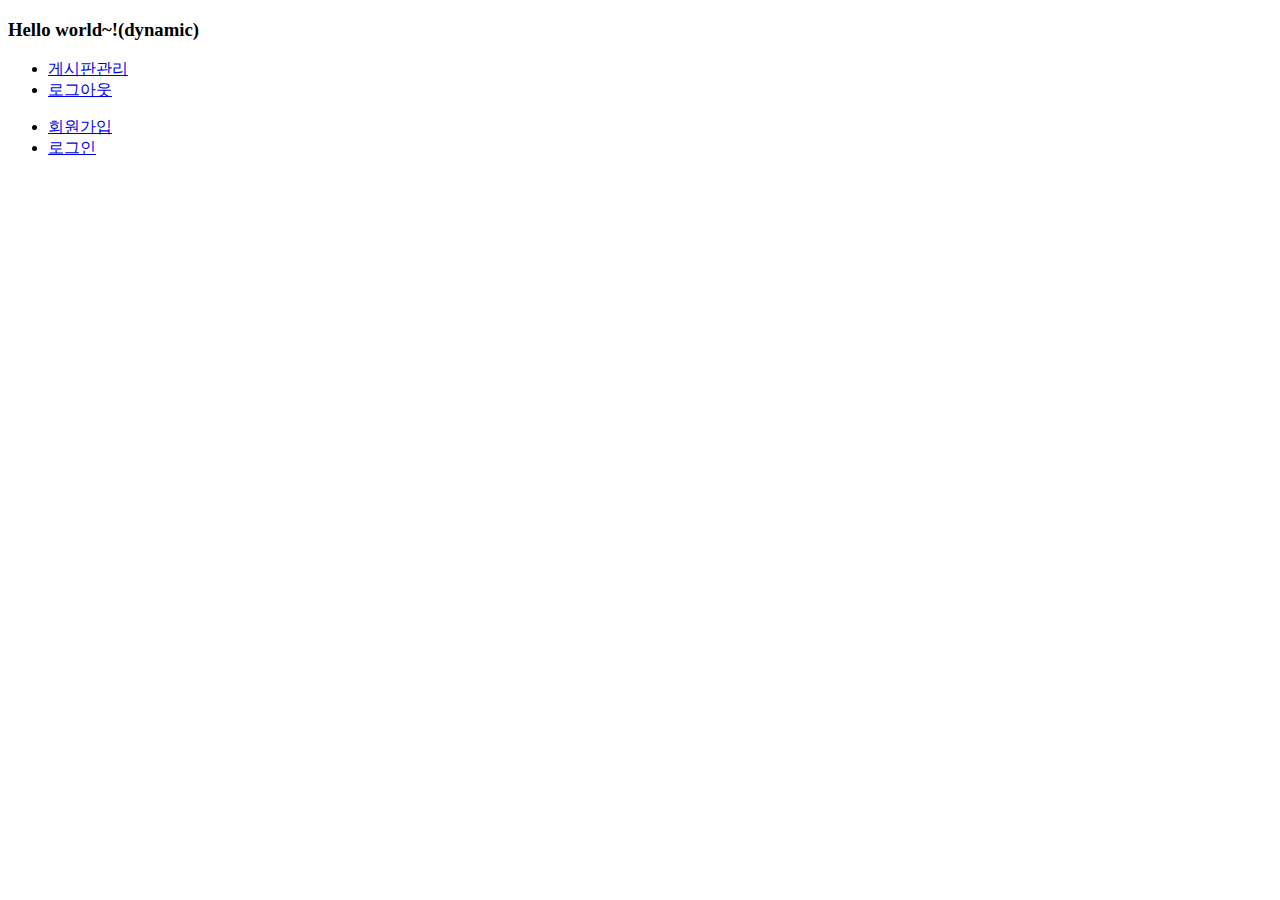
<file: src/main/resources/templates/index.html>
<!DOCTYPE html>
<html lang="ko"
      xmlns:th="http://www.thymeleaf.org">
<head>
  <meta charset="UTF-8">
  <meta name="viewport" content="width=device-width, initial-scale=1.0">
  <title>초기화면(dynamic)</title>
</head>
<body>
<h3>Hello world~!(dynamic)</h3>
<th:block th:if="${session.loginMember}">
  <p th:text="${session.loginMember.nickname}"></p>
  <ul>
    <li><a href="/boards">게시판관리</a></li>
    <li><a href="#" id="logout">로그아웃</a></li>
  </ul>
</th:block>
<th:block th:unless="${session.loginMember}">
  <ul>
    <li><a href="/members/join">회원가입</a></li>
    <li><a href="/login">로그인</a></li>
  </ul>
</th:block>
<script>
  const $logout = document.getElementById('logout');
  $logout?.addEventListener('click',evt=>{
    evt.preventDefault(); // 기본 이벤트 제거
    fetch('/logout',{method:'POST',body:null})
      .then(res=>res.text())
      .then(res=>{
        if(res==='OK'){
          location.href='/';
        }
       })
      .catch(console.log);
  });

</script>
</body>
</html>
</file>
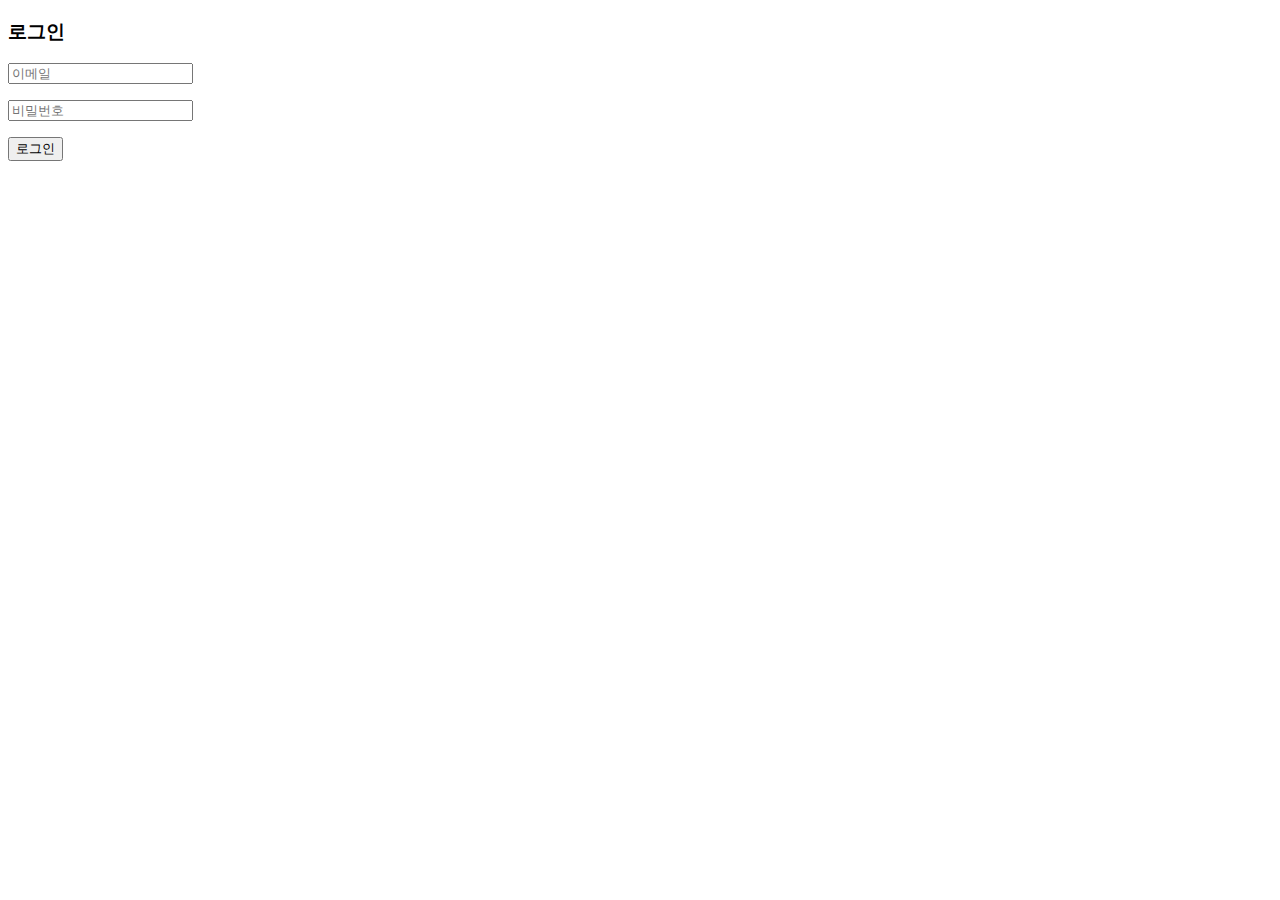
<file: src/main/resources/templates/login.html>
<!DOCTYPE html>
<html lang="ko"
      xmlns:th="http://www.thymeleaf.org">
<head>
  <meta charset="UTF-8">
  <meta name="viewport" content="width=device-width, initial-scale=1.0">
  <title th:text="#{title.member.login}">$Title$</title>
</head>
<body>
<h3>로그인</h3>
<form action="" method="POST">
  <p><input type="text" name="email" placeholder="이메일"></p>
  <p><input type="password" name="passwd" placeholder="비밀번호"></p>
  <p><button>로그인</button></p>
</form>
</body>
</html>
</file>
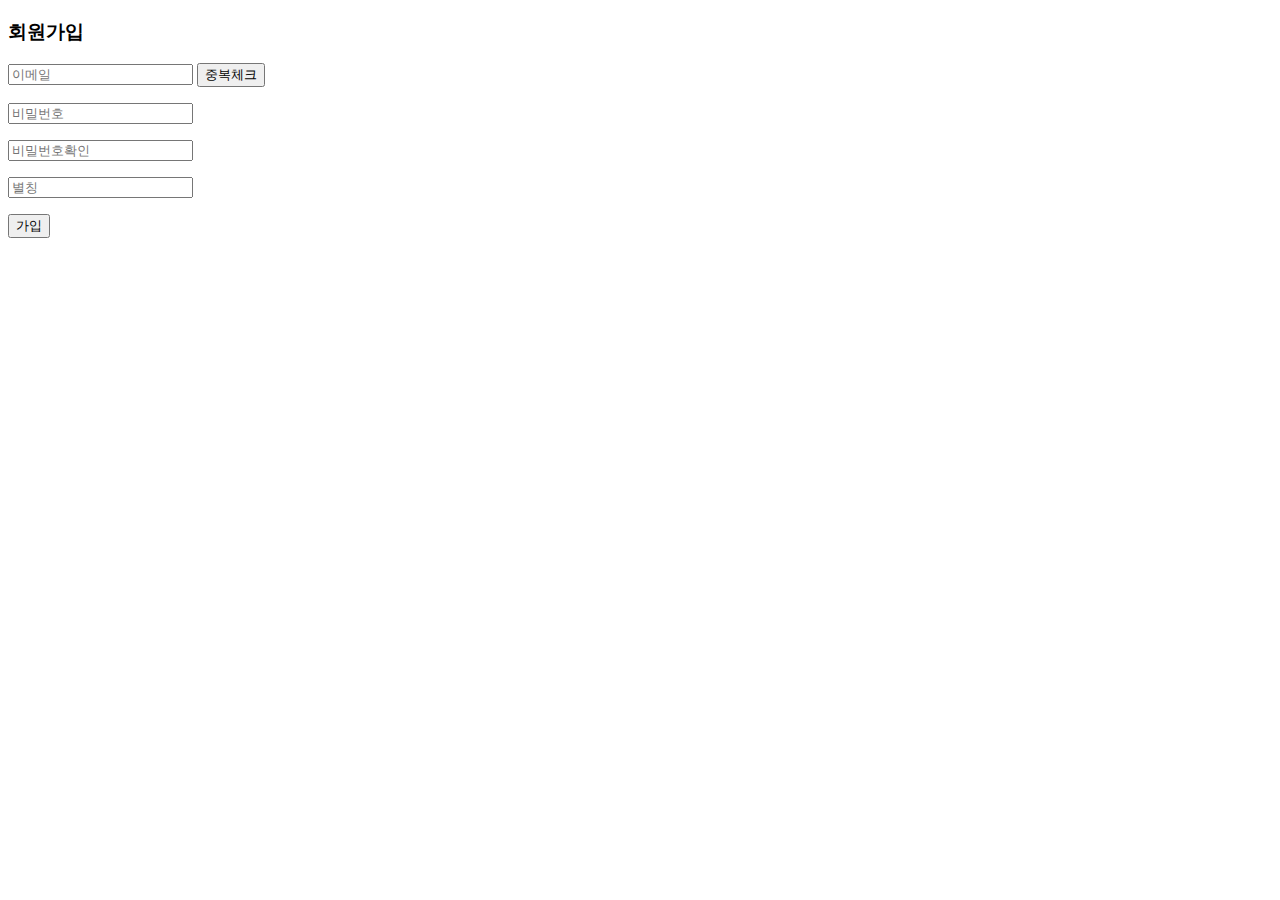
<file: src/main/resources/templates/member/joinForm.html>
<!DOCTYPE html>
<html lang="ko"
      xmlns:th="http://www.thymeleaf.org">
<head>
  <meta charset="UTF-8">
  <meta name="viewport" content="width=device-width, initial-scale=1.0">
  <title th:text="#{title.member.join}"></title>
</head>
<body>
<h3>회원가입</h3>
<form id='frm' action="/members/join" method="POST">
  <p>
    <input type="text" name="email" id="email" placeholder="이메일">
    <button type="button" id="dupchkBtn" >중복체크</button>
    <span class="errmsg" id="errmsg_email"></span>
  </p>
  <p><input type="password" name="passwd" placeholder="비밀번호"></p>
  <p><input type="password" placeholder="비밀번호확인"></p>
  <p><input type="text" name="nickname" placeholder="별칭"></p>
  <p><button id="joinBtn">가입</button></p>
</form>
<script>

  frm.addEventListener('submit',evt=>{
    evt.preventDefault();  //submit 차단
    //이메일 중복체크 확인
    if(!email.dataset.dupchk || email.dataset.dupchk == 'ok'){
      errmsg_email.textContent = '이메일 중복체크 바랍니다!'
      return;
    }
    evt.currentTarget.submit();
  });

  dupchkBtn.addEventListener('click',evt=>{
    console.log('중복체크');
    if(email.value.trim().length == 0){
      errmsg_email.textContent = '이메일 입력바랍니다.'
      email.focus();
      return;
    }
    dupchk();
  });

  async function dupchk(){
    const $email = document.getElementById('email');
    const email = {};
    email['email'] = $email.value;

    const url = `/api/members/dupchk`;
    const options = {
      method:'POST',
      headers: {
        'Content-Type': 'application/json',
        accept: 'application/json',
      },
      body: JSON.stringify(email)
    }
    const response = await fetch(url,options);
    const msgBody = await response.json();
    console.log(msgBody);
    if(msgBody.header.rtcd === '21'){
      console.log('email exits');
      errmsg_email.textContent = '존재하는 Email입니다';
      $email.dataset.dupchk = 'ok'
      $email.focus();
    }else{
      $email.dataset.dupchk = 'nok'
      $email.readonly = true;
      $email.style.background = '#eee';
      dupchkBtn.disabled = true;
      errmsg_email.textContent = '사용가능한 Email입니다';
      console.log('email none');
    }
  }
</script>
</body>
</html>
</file>
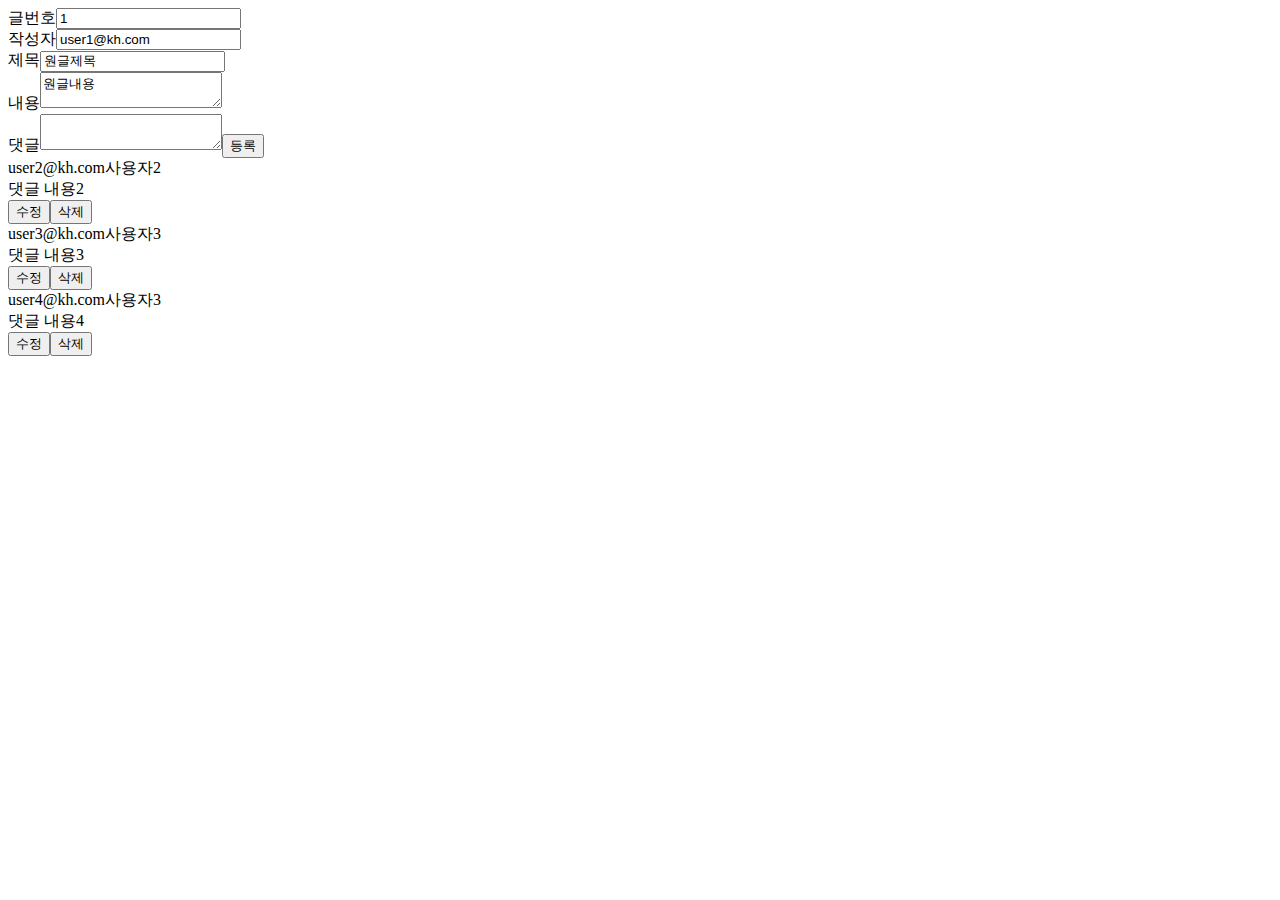
<file: src/main/resources/templates/test/bbsView.html>
<!DOCTYPE html>
<html lang="ko"
      xmlns:th="http://www.thymeleaf.org"
      th:with="g_memberId=${session.loginMember.memberId}"
>
<head>
  <meta charset="UTF-8">
  <meta name="viewport" content="width=device-width, initial-scale=1.0">
  <title>게시글 보기</title>
</head>
<body>
<div>
  <form action="">
    <div><label for="">글번호</label><input type="text" readonly value="1"></div>
    <div><label for="">작성자</label><input type="text" readonly value="user1@kh.com"></div>
    <div><label for="">제목</label><input type="text" readonly value="원글제목"></div>
    <div><label for="">내용</label><textarea type="text" readonly>원글내용</textarea></div>
  </form>
</div>
<div>
  <form>
    <div><label for="">댓글</label><textarea type="text"></textarea><button btn='addBtn'>등록</button></div>
  </form>
</div>
<div id='replyList'>
  <div data-reply-id = '1'>
    <div><span>user2@kh.com</span><span>사용자2</span></div>
    <div> 댓글 내용2 </div>
    <div><button>수정</button><button>삭제</button>
    </div>
    <div data-reply-id = '3'>
      <div><span>user3@kh.com</span><span>사용자3</span></div>
      <div> 댓글 내용3 </div>
      <div><button>수정</button><button>삭제</button>
      </div>
      <div data-reply-id = '2'>
        <div><span>user4@kh.com</span><span>사용자3</span></div>
        <div> 댓글 내용4 </div>
        <div><button>수정</button><button>삭제</button>
        </div>
      </div>

      <script th:inline="javascript">

        //const memberId =  [[${g_memberId}]];
        ///const memberEmail = [[${session.loginMember.email}]];
        //const memberNickname = [[${session.loginMember.nickname}]];
        ///const memberRole = [[${session.loginMember.gubun}]];

        const memberId =  1;
        const memberEmail = 'user1@kh.com';
        const memberNickname = '사용자1';
        const memberRole = 'M0101';

        console.log(memberId,memberEmail,memberNickname,memberRole);

        displayList();

        function displayList(){
           //목록가져오기
        }
      </script>
</body>
</html>
</file>
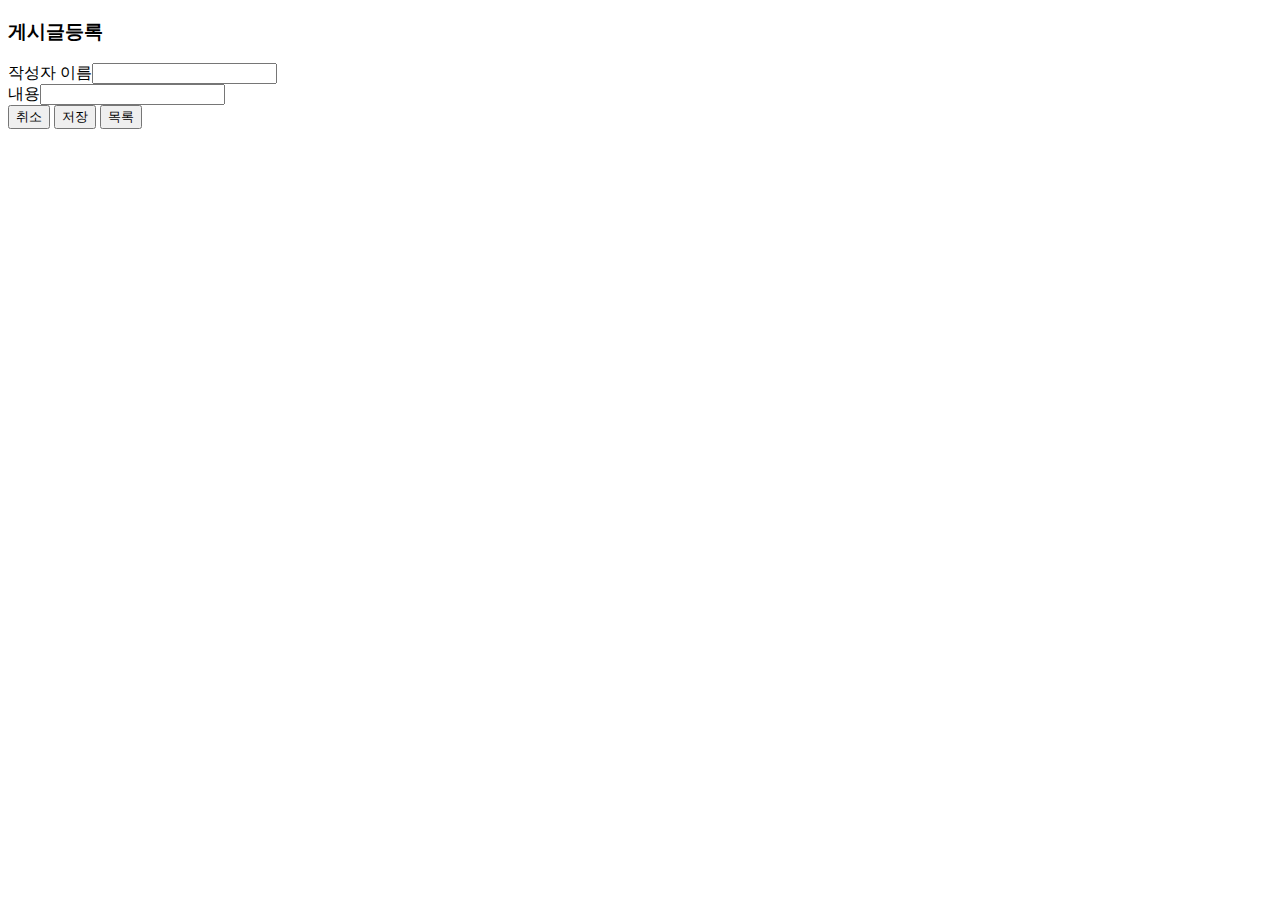
<file: src/main/resources/templates/test/test-add.html>
<!DOCTYPE html>
<html lang="ko"
      xmlns:th="http://www.thymeleaf.org">
<head>
  <meta charset="UTF-8">
  <meta name="viewport" content="width=device-width, initial-scale=1.0">
  <title>게시글등록</title>
</head>
<body>
<h3>게시글등록</h3>
<form action="/products/add" method="post">
  <div><label for="pname">작성자 이름</label><input id="pname" name="pname" type="text"></div>
  <!-- <div><label for="quantity">수량</label><input id="quantity" name="quantity" type="text"></div> -->
  <div><label for="price">내용</label><input id="price" name="price" type="text"></div>
  <div>
    <input type="reset" value="취소">
    <input type="submit" value="저장">
    <input type="button" value="목록" onclick="location.href='/products'">
  </div>
</form>
</body>
</html>
</file>
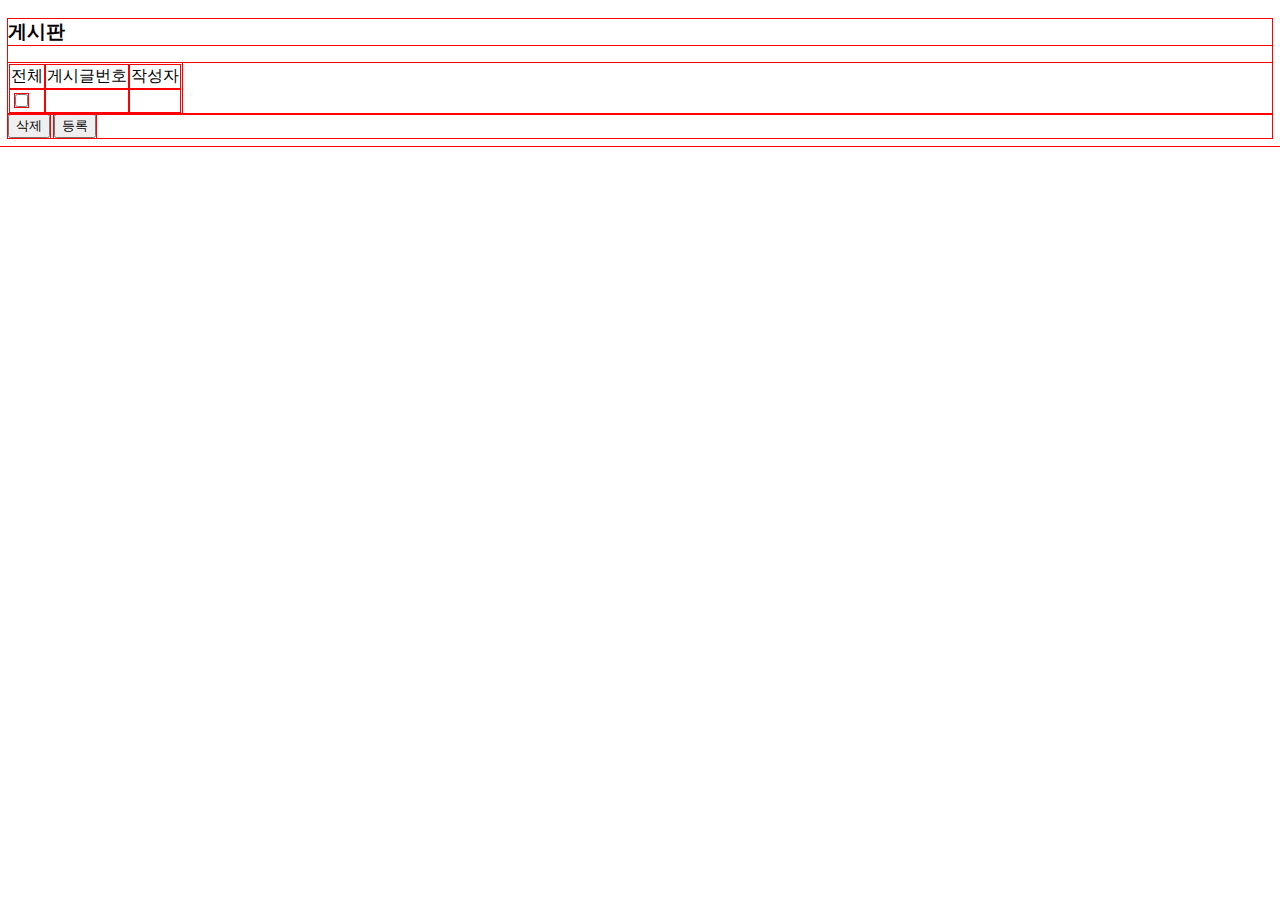
<file: src/main/resources/templates/test/test-all.html>
<!DOCTYPE html>
<html lang="ko"
      xmlns:th="http://www.thymeleaf.org">
<head>
  <meta charset="UTF-8">
  <meta name="viewport" content="width=device-width, initial-scale=1.0">
  <title>게시판목록</title>
  <style>
    * {outline:1px solid red;}
    .row:hover {
       background-color : yellow;
    }
  </style>
</head>
<body>
<h3>게시판</h3>

<form id="frm" action="/products/del" method="POST">
  <div>
    <table>
      <thead>
        <tr>
          <td id="selectAll">전체</td>
          <td>게시글번호</td>
          <td>작성자</td>
        </tr>
      </thead>
      <tbody id="rows">
        <tr class="row" th:each="product :${list}"  th:data-product-id="${product.productId}">
          <td class="chk"><input type="checkbox" name="pids" th:value="${product.productId}"></td>
          <td th:text="${product.productId}"></td>
          <!--/*  <td><a th:href="|products/${product.productId}/detail|" th:text="${product.pname}"></a></td> */-->
          <!--/* <td><a th:href="@{/products/{productId}/detail(productId=${product.productId})}" th:text="${product.pname}"></a></td> */-->
          <td th:text="${product.pname}"></td>
        </tr>
      </tbody>
    </table>
  </div>
  <div>
    <button type="submit" id="delBtn">삭제</button>
    <button type="button" id="addBtn">등록</button>
  </div>
</form>
<script>
  const $addBtn = document.getElementById('addBtn');
  $addBtn.addEventListener('click', evt=>{
    location.href = '/products/add';                // GET   http://localhost:9080/products/add
  });

  const $rows = document.getElementById('rows');
  $rows.addEventListener('click',evt=>{
    //1) input요소 이면서 checkbox는 제외
    if(evt.target.tagName === 'INPUT' &&  evt.target.getAttribute('type') == 'checkbox') {
      return;
    };
    //2) td요소중  checkbox있는 td는 제외
    if(evt.target.tagName == 'TD' && evt.target.classList.contains('chk')){
      return;
    }
    const $row = evt.target.closest('.row');
    const productId = $row.dataset.productId;
    location.href = `/products/${productId}/detail`;    // GET http://localhost:9080/상품번호/detail
  });

  //삭제
  const frm = document.getElementById('frm');
  frm.addEventListener('submit', evt=>{
    evt.preventDefault();  //기본 이벤트(submit) 중지
    if(!window.confirm('삭제하시겠습니까?')) return;
    evt.target.submit();
  });

  //전체선택
  //일부 체크박스가 체크되어있다면 언체크, 그렇지 않으면 모든 체크박스를 체크
  const $selectAll = document.getElementById('selectAll');
  $selectAll.addEventListener('click',evt=>{
    //Array.from(iteral) : iteral객체를 배열로 변환
    const $inputs = Array.from(document.querySelectorAll('#rows input[type=checkbox]'));
    const isSomeChecked = $inputs.some(input=>input.checked == true)
    if(isSomeChecked) {
      $inputs.forEach(input=>input.checked = false);  // 일부 체크박스가 uncheck면 모든 체크박스를 unchecked 변경
    }else{
      $inputs.forEach(input=>input.checked = true);  // 모든 체크박스를 checked로 변경
    }
  });
</script>
</body>
</html>
</file>
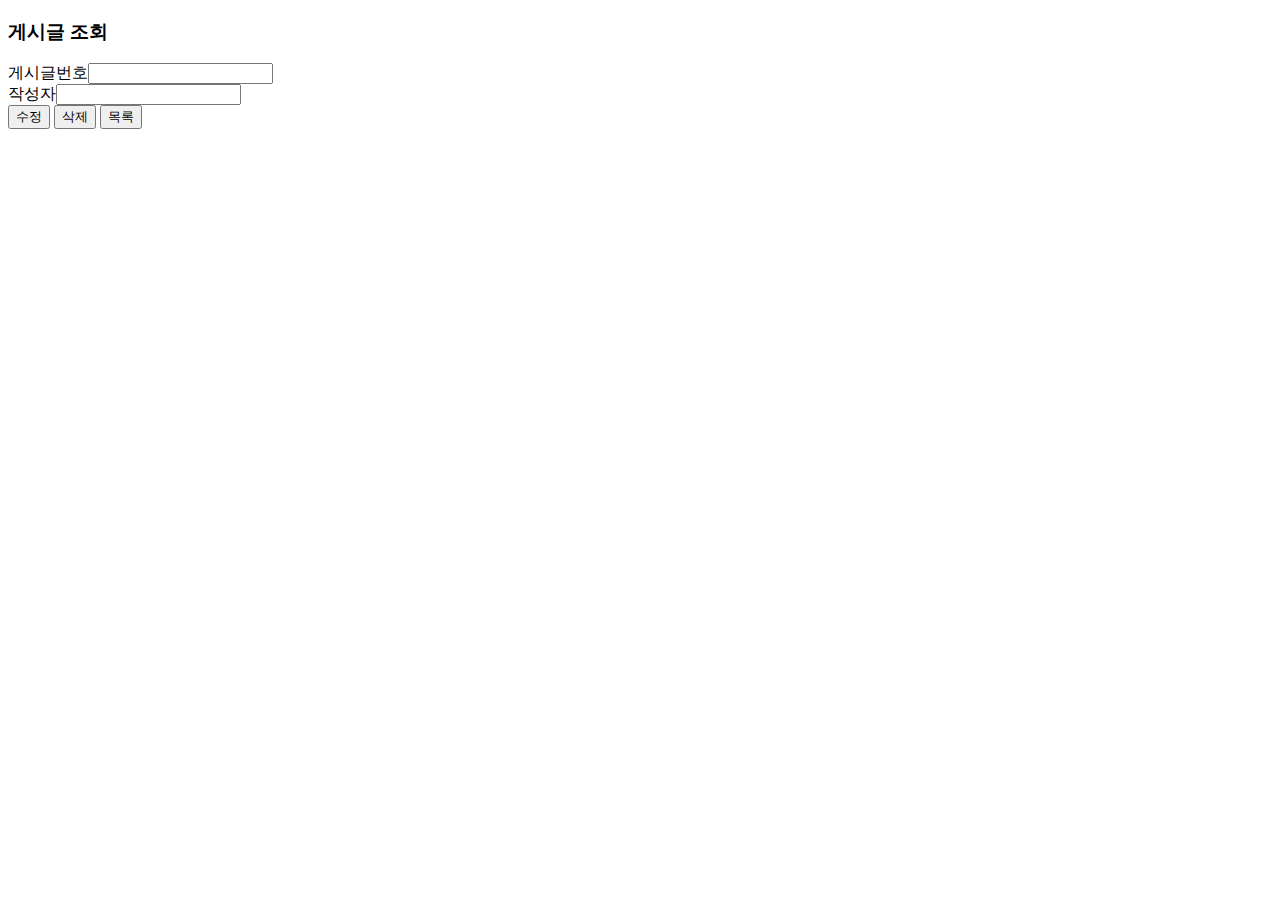
<file: src/main/resources/templates/test/test-detailForm.html>
<!DOCTYPE html>
<html lang="ko"
      xmlns:th="http://www.thymeleaf.org">
<head>
  <meta charset="UTF-8">
  <meta name="viewport" content="width=device-width, initial-scale=1.0">
  <title>게시판조회</title>

  <style>
    #delModal::backdrop {
      background-color: rgba(0,0,255,0.1);
    }
    #delModal {
      border:none;
      outline: none;
      border-radius: 5%;
      background-color: rgba(0,0,255,0.5);
      /* box-statio */
    }
  </style>

</head>
<body>
<h3>게시글 조회</h3>
<form action="#" method="post">
  <div><label for="">게시글번호</label><input id="productId" type="text" th:value="${product.productId}" readonly></div>
  <div><label for="pname">작성자</label><input id="pname" name="pname" type="text" th:value="${product.pname}" readonly></div>
  <!-- <div><label for="quantity">수량</label><input id="quantity" name="quantity" type="text" th:value="${product.quantity}" readonly></div> -->
  <!-- <div><label for="price">가격</label><input id="price" name="price" type="text" th:value="${product.price}" readonly></div> -->
  <div>
    <input id="modifyBtn" type="button" value="수정">
    <input id="deleteBtn" type="button" value="삭제">
    <input id="listBtn" type="button" value="목록">
  </div>
</form>
<dialog id="delModal">
  <p>삭제하시겠습니까?</p>
  <form action="" method="dialog">
    <button id="cancelBtn">취소</button>
    <button id="delItemBtn">삭제</button>
  </form>
</dialog>
<script>
  const $modifyBtn = document.getElementById('modifyBtn');  //수정버튼
  const $deleteBtn = document.getElementById('deleteBtn');  //삭제버튼
  const $listBtn = document.getElementById('listBtn');      //목록버튼
  const pid = document.getElementById('productId').value;   //상품번호

  //수정
  $modifyBtn.addEventListener('click',e=>{
    location.href=`/products/${pid}/edit`; // GET http://서버주소 or 서버도메인/products/상품번호/edit
  });

  //삭제
  $deleteBtn.addEventListener('click',e=>{
    // if(!window.confirm('삭제하시겠습니까')) return;
    $delModel.style.backdrop= 'bgcolor'
    $delModal.showModal();
    
  });

  //목록
  $listBtn.addEventListener('click',e=>{
    location.href = '/products';      // GET http://서버주소 or 서버도메인/products
  }, false);


  /* 모달창 ---------------------------------------------*/
  const $delModal = document.getElementById('delModal');    //삭제 모달창
  const $cancelBtn = document.getElementById('cancelBtn');   //취소버튼 모달창   
  const $delItemBtn = document.getElementById('delItemBtn'); //삭제버튼 모달창

  $delModal.addEventListener('close',evt=>{
    if($delModal.returnValue == 'ok'){
      location.href = `/products/${pid}/del`; // GET http://서버주소 or 서버도메인/products/상품번호/del
    }
  });

  //취소버튼 모달창
  $cancelBtn.addEventListener('click', evt=>{
    $delModal.close('cancel'); 
  });

  //삭제버튼 모달창
  $delItemBtn.addEventListener('click', evt=>{
    $delModal.close('ok');     
  });  
  /*-----------------------------------------------------*/
</script>
</body>
</html>
</file>
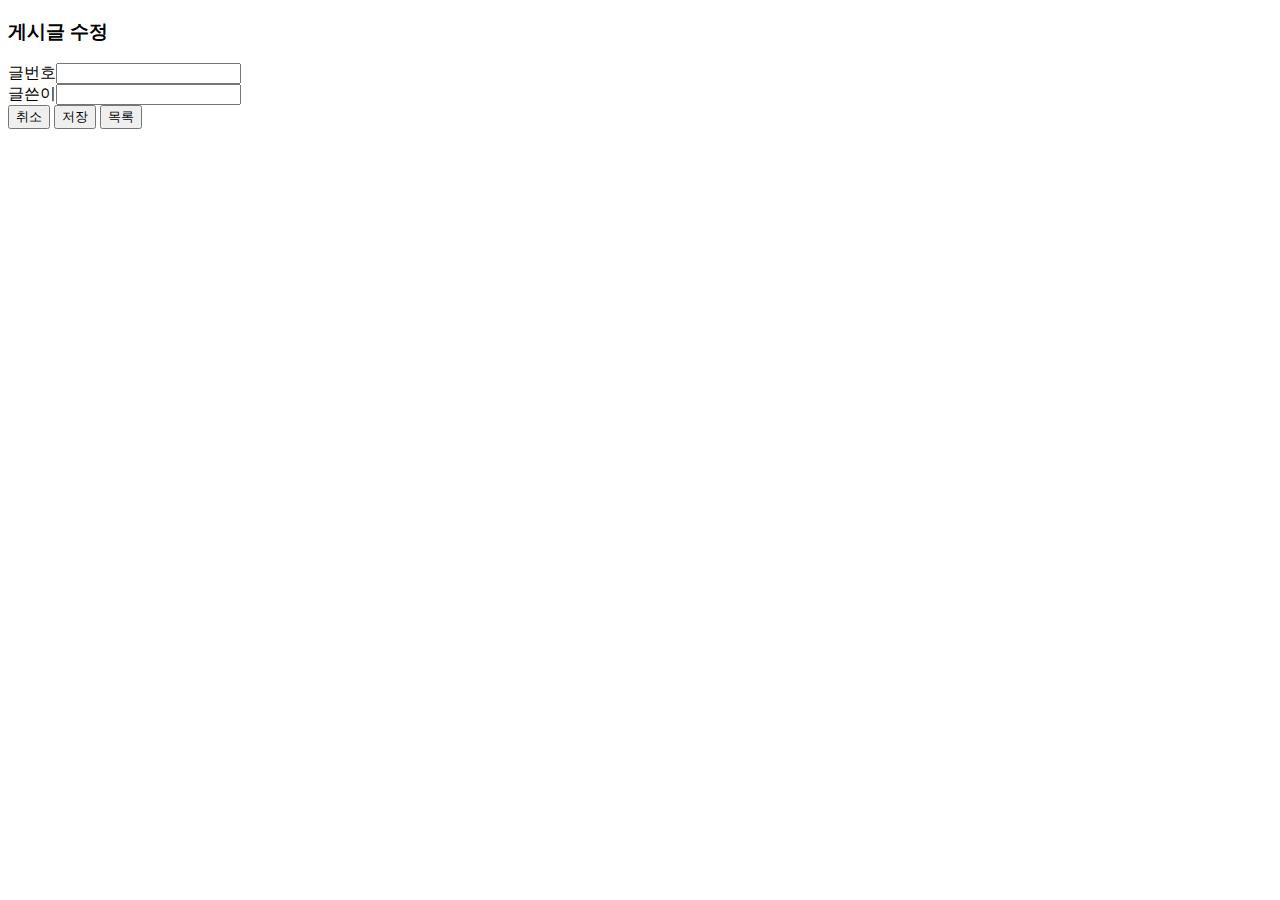
<file: src/main/resources/templates/test/test-updateForm.html>
<!DOCTYPE html>
<html lang="ko"
      xmlns:th="http://www.thymeleaf.org">
<head>
  <meta charset="UTF-8">
  <meta name="viewport" content="width=device-width, initial-scale=1.0">
  <title>게시글 수정</title>
</head>
<body>
<h3>게시글 수정</h3>
<!-- form.auction에 값이 없는경우 가장최근에 client 요청했던 url값으로 반영된다. -->
<form action="" method="post">
  <div><label for="productId">글번호</label><input id="productId" type="text" th:value="${product.productId}" readonly></div>
  <div><label for="pname">글쓴이</label><input id="pname" name="pname" type="text" th:value="${product.pname}" ></div>
  <!-- <div><label for="quantity">수량</label><input id="quantity" name="quantity" type="text" th:value="${product.quantity}" ></div> -->
  <!-- <div><label for="price">가격</label><input id="price" name="price" type="text" th:value="${product.price}" ></div> -->
  <div>
    <input id="cancelBtn" type="reset" value="취소">
    <input id="updateBtn" type="submit" value="저장">
    <input id="listBtn" type="button" value="목록">
  </div>
</form>
<script>
  const $listBtn = document.getElementById('listBtn');      //목록버튼
    //목록
  $listBtn.addEventListener('click',e=>{
    location.href = '/products';      // GET http://서버주소 or 서버도메인/products
  }, false);
</script>
</body>
</html>
</file>
